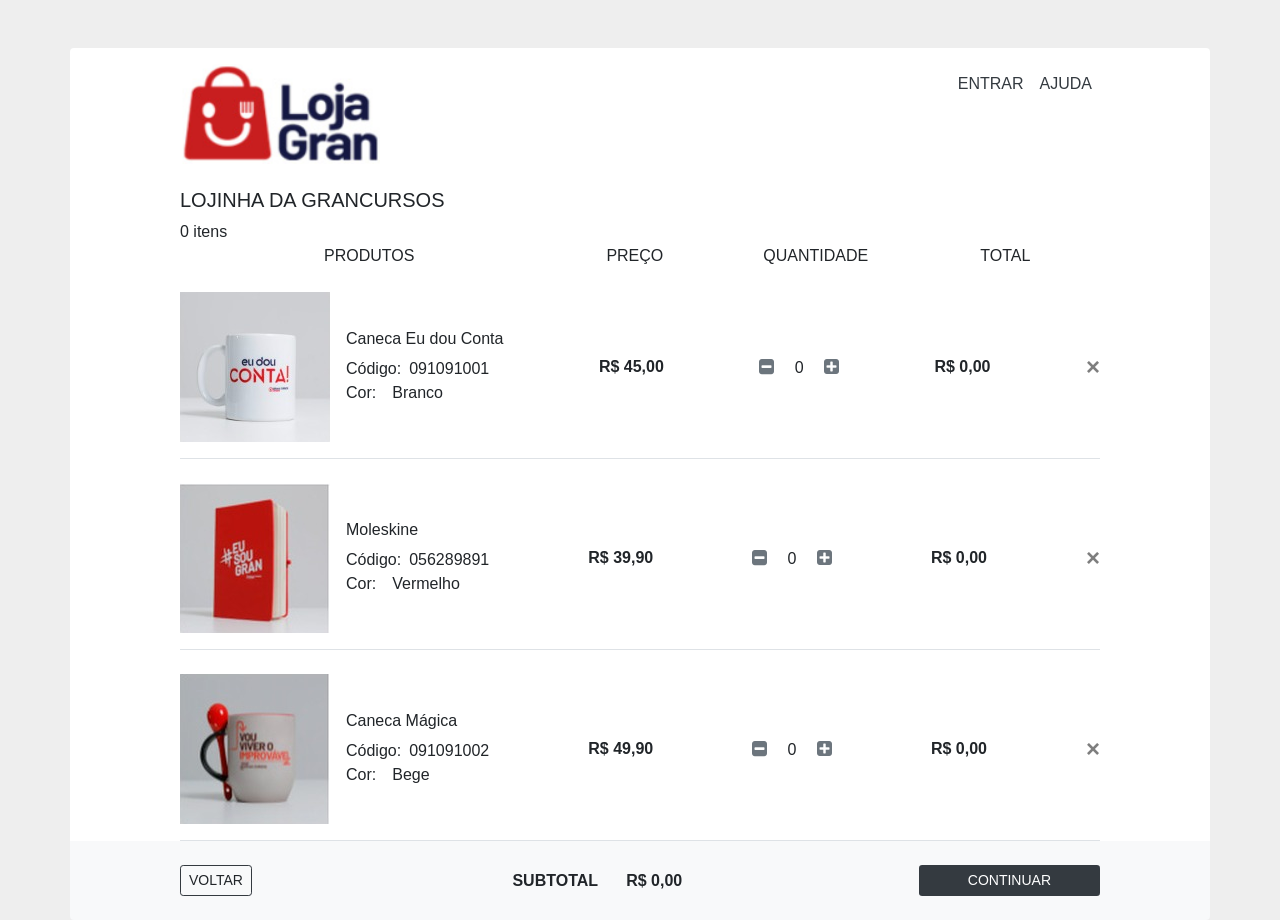
<file: carrinho_de_compras/carrinho-de-compras/index.html>
<!DOCTYPE html>
<html lang="pt-BR">
<head>
  <meta charset="UTF-8">
  <meta name="viewport" content="width=device-width, initial-scale=1.0">
  <title>Carrinho de Compras</title>
  <link rel="stylesheet"
     href="https://cdn.jsdelivr.net/npm/bootstrap@4.6.2/dist/css/bootstrap.min.css">
  <link rel="stylesheet"
     href="https://cdn.jsdelivr.net/npm/font-awesome@4.7.0/css/font-awesome.min.css">
  <link rel="stylesheet" href="carrinho.css">
  <script src="https://cdn.jsdelivr.net/npm/jquery@3.7.1/dist/jquery.min.js" defer></script>
  <script src="https://cdn.jsdelivr.net/npm/bootstrap@4.6.2/dist/js/bootstrap.bundle.min.js"
      defer></script>
  <script src="carrinho.js" defer></script>
</head>
<body>
  <main class="container bg-white rounded-top mt-5 zero-pad">
    <div class="row d-flex justify-content-center">
      <div class="col-lg-10 col-12 pt-3">
        <header class="d-flex">
          <div><img src="img/logo-loja-gran.png" width="200" height="100" alt="Loja Gran"></div>
          <nav class="ml-auto d-flex" aria-label="Conta e ajuda">
            <div class="p-2"><a href="#" class="text-dark text-decoration-none mobile-font">ENTRAR</a></div>
            <div class="p-2"><a href="#" class="text-dark text-decoration-none mobile-font">AJUDA</a></div>
          </nav>
        </header>
        <div class="d-flex flex-column pt-4">
          <h1 class="h5 text-uppercase font-weight-normal">Lojinha da GranCursos</h1>
          <div class="font-weight-normal" id="totalItens">0 itens</div>
        </div>
        <div class="d-flex flex-row px-lg-5 mx-lg-5 mobile" id="heading" aria-hidden="true">
          <div class="px-lg-5 mr-lg-5" id="produc">PRODUTOS</div>
          <div class="px-lg-5 ml-lg-5" id="prc">PREÇO</div>
          <div class="px-lg-5 ml-lg-1" id="quantity">QUANTIDADE</div>
          <div class="px-lg-5 ml-lg-3" id="total">TOTAL</div>
        </div>
        <!-- Produto 0 -->
        <div id="produto0" class="d-flex flex-row justify-content-between
              align-items-center pt-lg-4 pt-2 pb-3 border-bottom mobile">
          <div class="d-flex flex-row align-items-center">
            <div><img src="img/caneca-eu-dou-conta.jpg" width="150" height="150"
                 alt="Caneca branca “Eu dou conta!”" class="imagem-produto"></div>
            <div class="d-flex flex-column pl-md-3 pl-1">
              <h2 class="h6">Caneca Eu dou Conta</h2>
              <div>Código:<span class="pl-2">091091001</span></div>
              <div>Cor:<span class="pl-3">Branco</span></div>
            </div>
          </div>
          <div class="pl-md-0 pl-1"><b>R$ 45,00</b></div>
          <div class="pl-md-0 pl-2 text-nowrap">
            <button type="button" class="btn-icone" onclick="removerItem(0)"
                aria-label="Diminuir a quantidade de Caneca Eu dou Conta">
              <span class="fa fa-minus-square text-secondary" aria-hidden="true"></span>
            </button>
            <span class="px-md-3 px-1" id="quantidade0" aria-live="polite">0</span>
            <button type="button" class="btn-icone" onclick="adicionarItem(0)"
                aria-label="Aumentar a quantidade de Caneca Eu dou Conta">
              <span class="fa fa-plus-square text-secondary" aria-hidden="true"></span>
            </button>
          </div>
          <div class="pl-md-0 pl-1"><b id="total0">R$ 0,00</b></div>
          <button type="button" class="close" onclick="zerarItem(0)"
              aria-label="Remover Caneca Eu dou Conta do carrinho">&times;</button>
        </div>
        <!-- Produto 1 -->
        <div id="produto1" class="d-flex flex-row justify-content-between
              align-items-center pt-lg-4 pt-2 pb-3 border-bottom mobile">
          <div class="d-flex flex-row align-items-center">
            <div><img src="img/moleskine.jpg" width="150" height="150"
                 alt="Caderno Moleskine vermelho" class="imagem-produto"></div>
            <div class="d-flex flex-column pl-md-3 pl-1">
              <h2 class="h6">Moleskine</h2>
              <div>Código:<span class="pl-2">056289891</span></div>
              <div>Cor:<span class="pl-3">Vermelho</span></div>
            </div>
          </div>
          <div class="pl-md-0 pl-1"><b>R$ 39,90</b></div>
          <div class="pl-md-0 pl-2 text-nowrap">
            <button type="button" class="btn-icone" onclick="removerItem(1)"
                aria-label="Diminuir a quantidade de Moleskine">
              <span class="fa fa-minus-square text-secondary" aria-hidden="true"></span>
            </button>
            <span class="px-md-3 px-1" id="quantidade1" aria-live="polite">0</span>
            <button type="button" class="btn-icone" onclick="adicionarItem(1)"
                aria-label="Aumentar a quantidade de Moleskine">
              <span class="fa fa-plus-square text-secondary" aria-hidden="true"></span>
            </button>
          </div>
          <div class="pl-md-0 pl-1"><b id="total1">R$ 0,00</b></div>
          <button type="button" class="close" onclick="zerarItem(1)"
              aria-label="Remover Moleskine do carrinho">&times;</button>
        </div>
        <!-- Produto 2 -->
        <div id="produto2" class="d-flex flex-row justify-content-between
              align-items-center pt-lg-4 pt-2 pb-3 border-bottom mobile">
          <div class="d-flex flex-row align-items-center">
            <div><img src="img/caneca-magica.jpg" width="150" height="150"
                 alt="Caneca bege com alça e colher vermelhas" class="imagem-produto"></div>
            <div class="d-flex flex-column pl-md-3 pl-1">
              <h2 class="h6">Caneca Mágica</h2>
              <div>Código:<span class="pl-2">091091002</span></div>
              <div>Cor:<span class="pl-3">Bege</span></div>
            </div>
          </div>
          <div class="pl-md-0 pl-1"><b>R$ 49,90</b></div>
          <div class="pl-md-0 pl-2 text-nowrap">
            <button type="button" class="btn-icone" onclick="removerItem(2)"
                aria-label="Diminuir a quantidade de Caneca Mágica">
              <span class="fa fa-minus-square text-secondary" aria-hidden="true"></span>
            </button>
            <span class="px-md-3 px-1" id="quantidade2" aria-live="polite">0</span>
            <button type="button" class="btn-icone" onclick="adicionarItem(2)"
                aria-label="Aumentar a quantidade de Caneca Mágica">
              <span class="fa fa-plus-square text-secondary" aria-hidden="true"></span>
            </button>
          </div>
          <div class="pl-md-0 pl-1"><b id="total2">R$ 0,00</b></div>
          <button type="button" class="close" onclick="zerarItem(2)"
              aria-label="Remover Caneca Mágica do carrinho">&times;</button>
        </div>
      </div>
    </div>
  </main>
  <footer class="container bg-light rounded-bottom py-4 zero-pad">
    <div class="row d-flex justify-content-center">
      <div class="col-lg-10 col-12">
        <div class="d-flex justify-content-between align-items-center">
          <div>
            <button type="button" class="btn btn-sm bg-light border border-dark">VOLTAR</button>
          </div>
          <div class="px-md-0 px-1 footer-font">
            <b class="pl-md-4">SUBTOTAL
              <span class="pl-md-4" id="valorTotalCompra" aria-live="polite">R$ 0,00</span>
            </b>
          </div>
          <div>
            <button type="button" class="btn btn-sm bg-dark text-white px-lg-5 px-3">CONTINUAR</button>
          </div>
        </div>
      </div>
    </div>
  </footer>
</body>
</html>
</file>
<file: carrinho_de_compras/carrinho-de-compras/carrinho.css>
body {
    background-color: #eeeeee;
}

/* Botões de + e - com aparência de ícone */
.btn-icone {
    padding: 0;
    border: none;
    background: none;
    font-size: 1.1rem;
    cursor: pointer;
}

/* Foco visível para quem navega pelo teclado */
.btn-icone:focus-visible,
.close:focus-visible {
    outline: 3px solid #201e40;
    outline-offset: 2px;
}

/* Telas com até 991px de largura */
@media (max-width: 991px) {
    #heading  { padding-left: 50px; }
    #prc      { margin-left: 70px; padding-left: 110px; }
    #quantity { padding-left: 48px; }
    #produc   { padding-left: 40px; }
    #total    { padding-left: 54px; }
}

/* Telas com até 767px de largura (celulares) */
@media (max-width: 767px) {
    .mobile          { font-size: 10px; }
    .h5              { font-size: 14px; }
    .h6              { font-size: 9px; }
    .mobile-font     { font-size: 11px; }
    #prc             { font-weight: 700; margin-left: -45px; padding-left: 105px; }
    #quantity        { font-weight: 700; padding-left: 6px; }
    #produc          { font-weight: 700; padding-left: 0px; }
    #total           { font-weight: 700; padding-left: 9px; }
    .imagem-produto  { width: 60px; height: 60px; }
    .zero-pad        { padding: 2%; margin-left: 10px; }
    .footer-font     { font-size: 12px; }
    #heading         { padding-top: 15px; }
}
</file>
